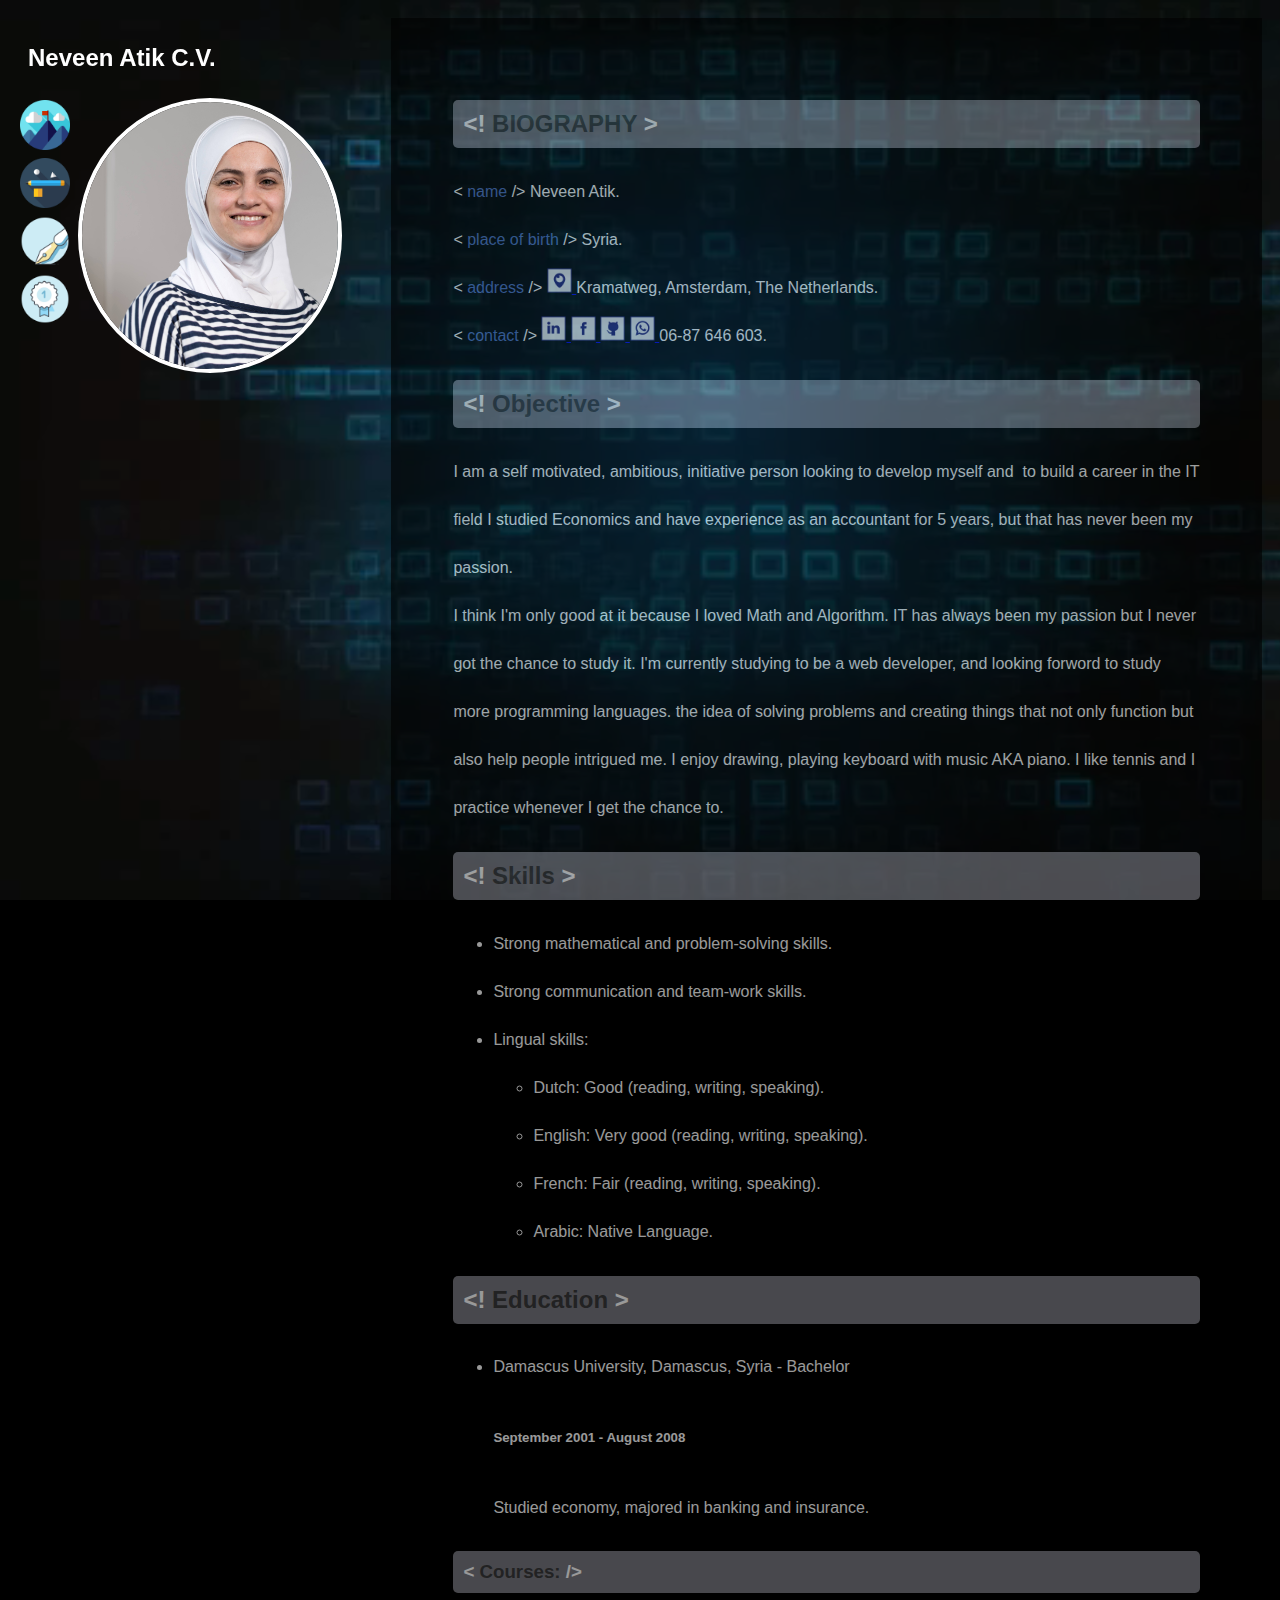
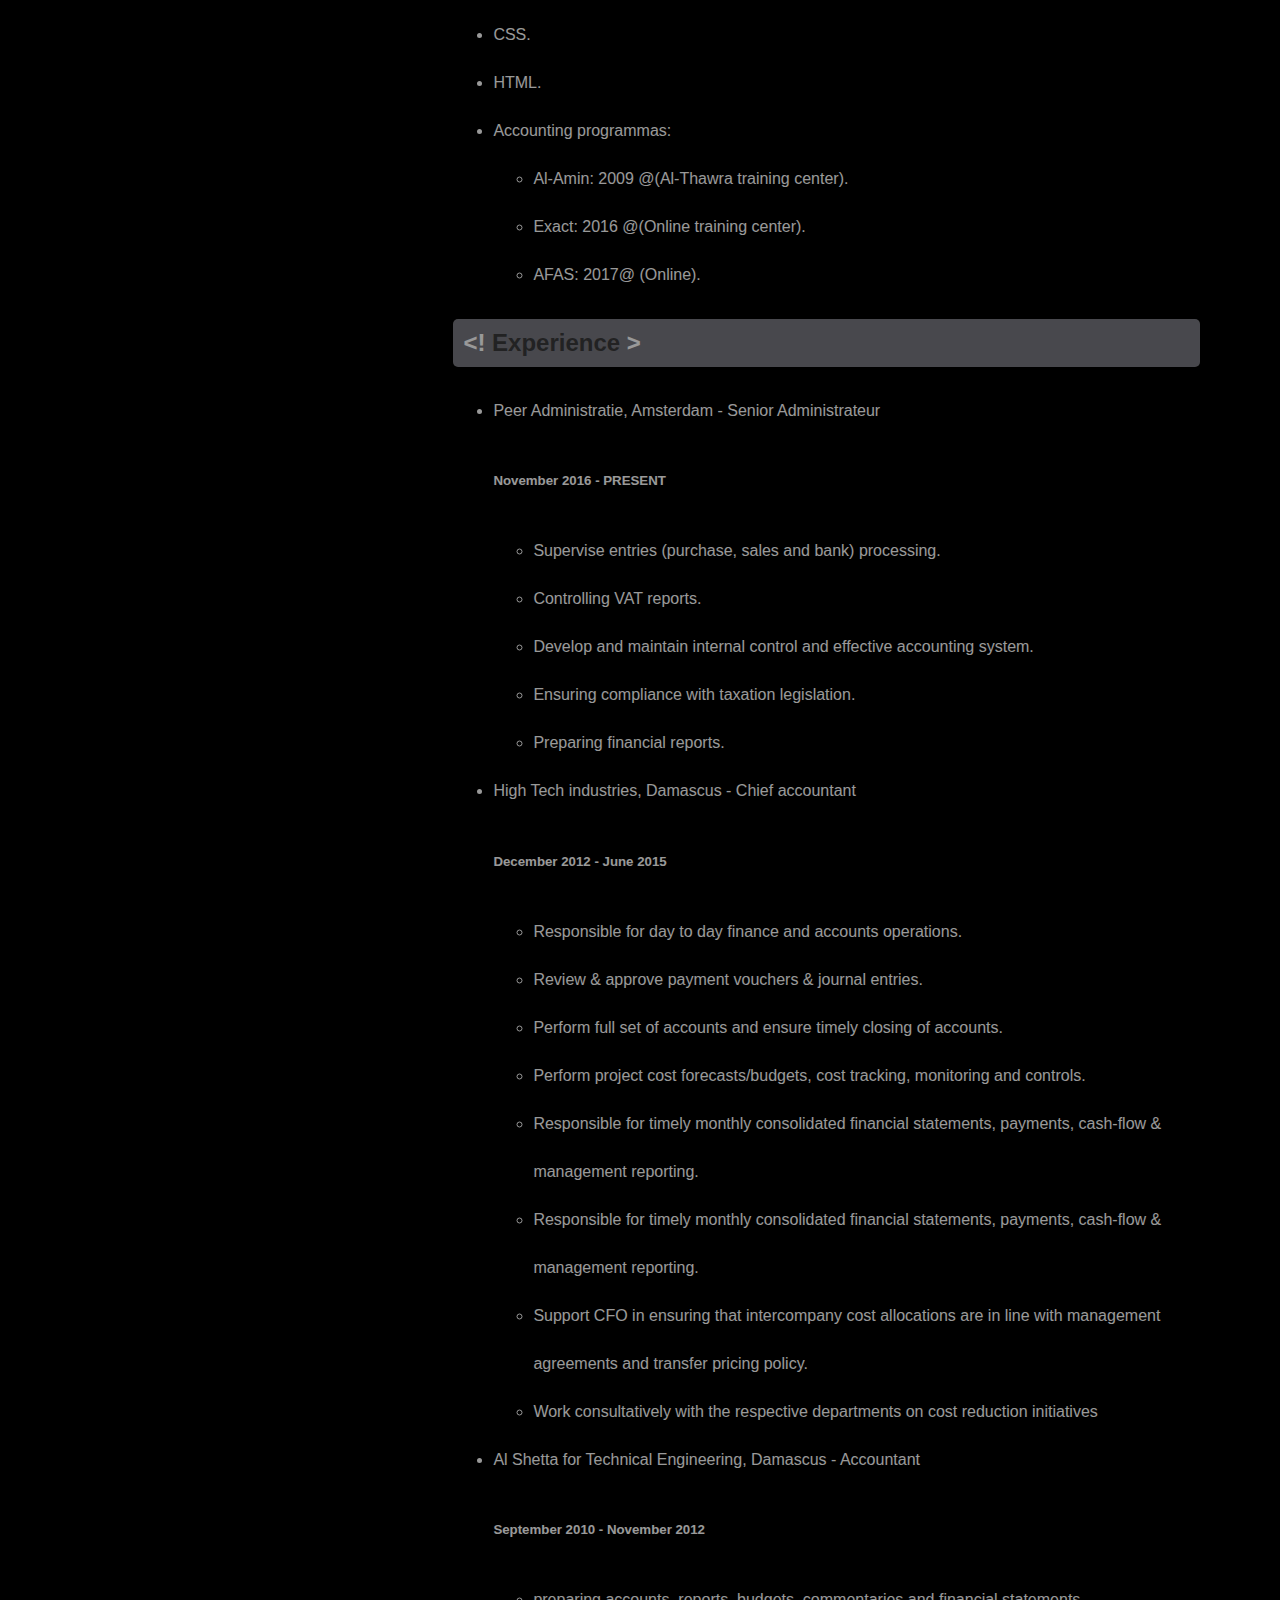
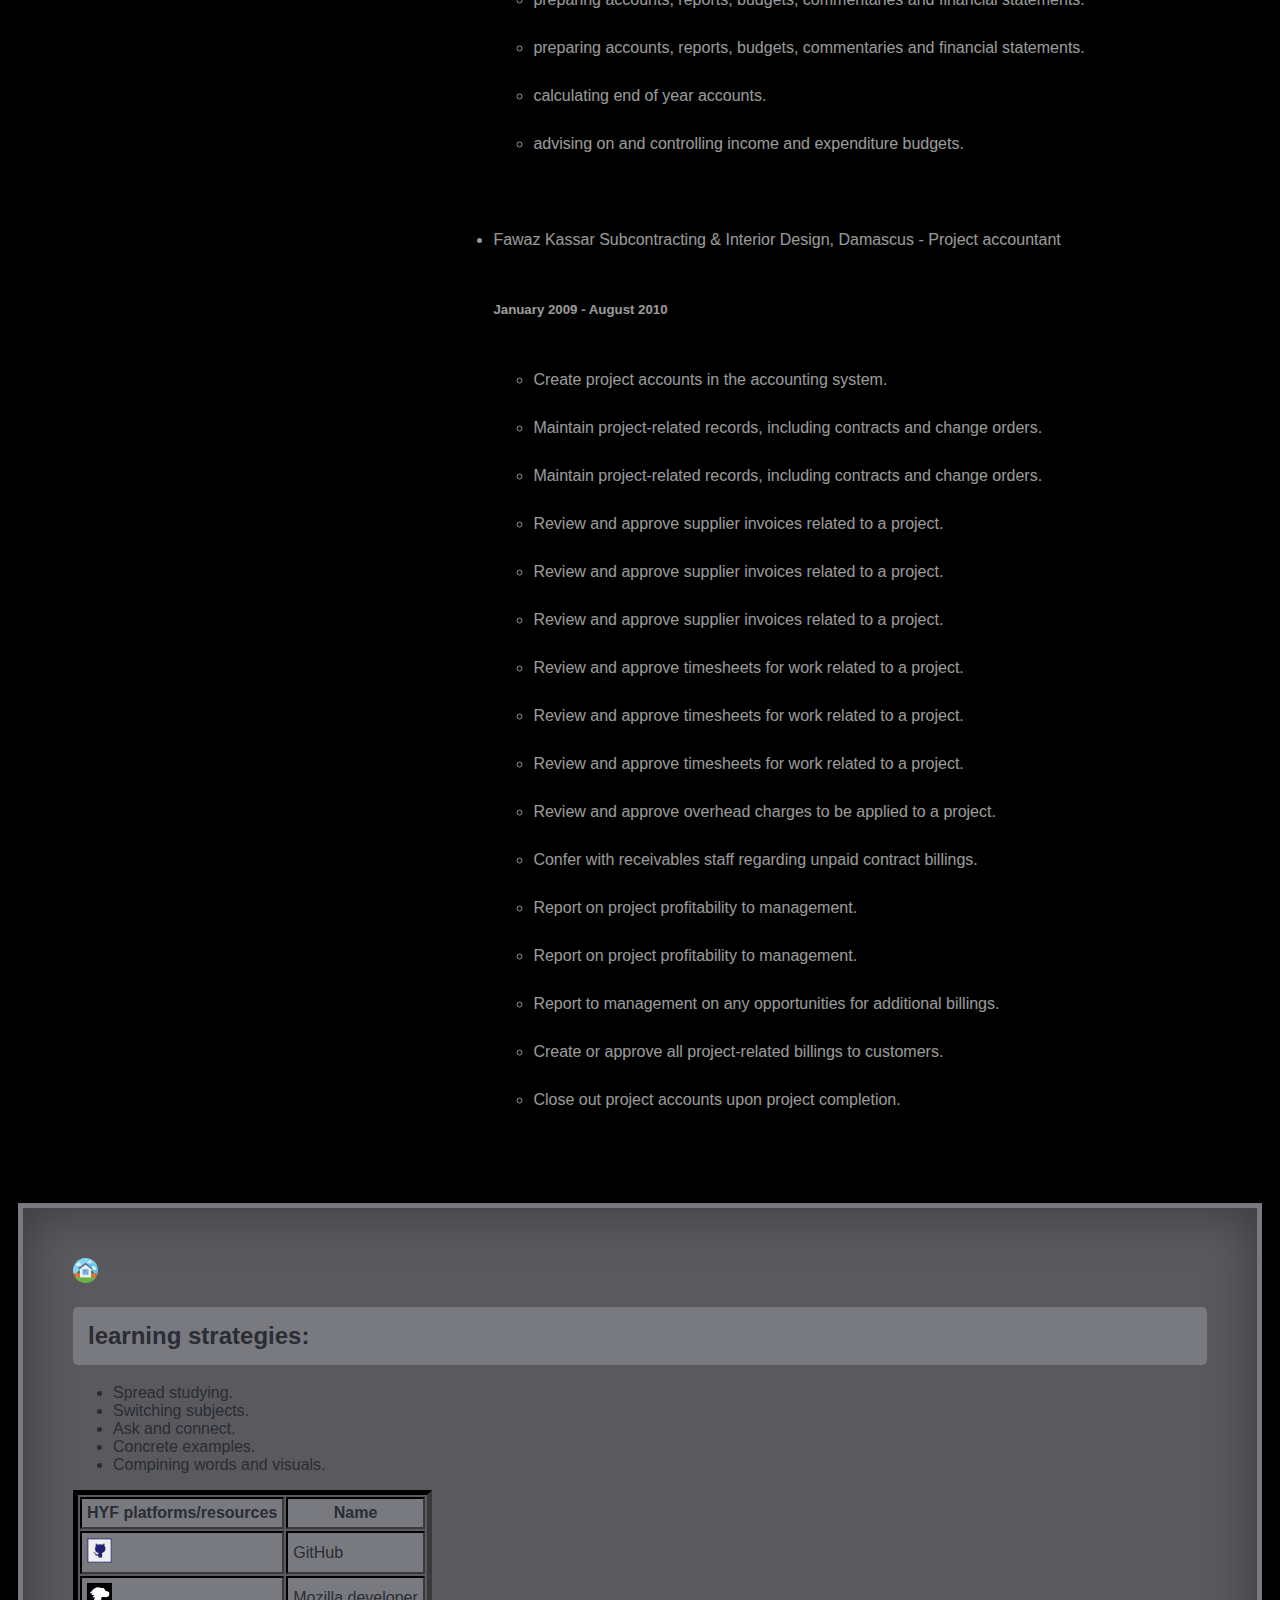
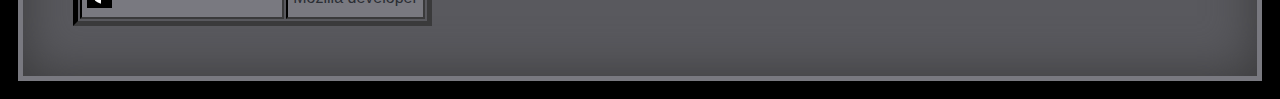
<file: week1/index.html>
<!DOCTYPE html>
<html>
<head>
  <meta charset="utf-8" 
  />
  <title>Neveen Atik
  </title>
  <meta name="viewport" content="width=device-width, initial-scale=1"
  />
  <link rel="stylesheet" href="style.css" 
  />
</head>
<body aria-label="CV">
  <header class="dropdown">
    <h1>Neveen Atik C.V.</h1>
    <img class="dropdown-img" 
      src="images/cv-photo.jpg" 
      alt="smiling woman with top streeped in white and dark blue"
      aria-haspopup="true" 
    />
    <div class="dropdown-content" role="menubar">
      <a href="#object" role="menuitem">
        <img 
          src="images/object.png" 
          alt="icon of mountains and a flag on top of the highest mountain"
        />
      </a>
      <a href="#skills" role="menuitem">
        <img 
          src="images/skills.png" 
          alt="pencil and eraser and other tools"
        />
      </a>
      <a href="#education" role="menuitem">
        <img 
          src="images/education.png" 
          alt="icon of an ink pen"
        />
      </a>
      <a href="#experience" role="menuitem">
        <img 
          src="images/experience.png" 
          alt="icon of medallion"
        />
      </a>
    </div>
  </header>
  <section class="cv-body">
    <h2 id="bio">
      &lt;!
      <span class="style-header">
        BIOGRAPHY
      </span>
      &gt;
    </h2>
      <p>&lt;
        <span class="style-bio">
          name
        </span> 
        /&gt; Neveen Atik.
        <br/>
        &lt;
          <span class="style-bio">
            place of birth 
          </span> 
        /&gt; Syria.
        <br/>
        &lt;
        <span class="style-bio">
          address
        </span>
        /&gt;
        <a href="https://www.google.nl/maps/place/Kramatweg+30,+1095+JS+Amsterdam/@52.3648701,4.9436549,17z/data=!3m1!4b1!4m5!3m4!1s0x47c609154a241151:0x56f30b33a1a03782!8m2!3d52.3648701!4d4.9458436?hl=nl">
          <img 
            src="images/location.png" 
            alt="location on google maps"
            width="10"
          />
        </a>
        Kramatweg, Amsterdam, The Netherlands.
        <br/>
        &lt;
        <span class="style-bio">
          contact
        </span>
        /&gt;
        <a href="https://www.linkedin.com/in/neveen-atik/">
          <img class="contacts" 
            src="images/linkedin.png" 
            alt="Linkedin profile"
          />
        </a>
        <a href="https://www.facebook.com/nevine.atike">
          <img class="contacts" 
            src="images/facebook.png" 
            alt="Facebook profile"
          />
        </a>
        <a href="https://github.com/neveenatik">
          <img class="contacts" 
            src="images/github.png" 
            alt="GitHub profile"
          />
        </a>
        <a href="https://api.whatsapp.com/send?phone=31687646603">
          <img 
            src="images/whatsapp.png" 
            alt="whatsapp icon"
          />
        </a> 06-87 646 603.
      </p>
    <h2 id="object">
      &lt;!
      <span class="style-header">
        Objective
      </span>
      &gt;
    </h2>
      <p>I am a self motivated, ambitious, initiative person 
        looking to develop myself and  to build a career in the IT field
        I studied Economics and have experience as an accountant for 5 years, 
        but that has never been my passion.
        <br/>
        I think I'm only good at it  because I loved Math and Algorithm.
        IT has always been my passion but I never got the chance to study it.
        I'm currently studying to be a web developer, 
        and looking forword to study more programming languages.
        the idea of solving problems and creating things 
        that not only function but also help people intrigued me.
        I enjoy drawing, playing keyboard with music AKA piano.
        I like tennis and I practice whenever I get the chance to.
      </p>
    <h2 id="skills">
      &lt;!
      <span class="style-header">
      Skills
      </span>
      &gt;
    </h2>
      <ul>
        <li>
          Strong mathematical and problem-solving skills.
        </li>
        <li>
          Strong communication and team-work skills.
        </li>
        <li>
          Lingual skills:
          <ul>
            <li>
              Dutch: Good (reading, writing, speaking).
            </li>
            <li>
              English: Very good (reading, writing, speaking).
            </li>
            <li>
              French: Fair (reading, writing, speaking).
            </li>
            <li>
              Arabic: Native Language.
            </li>
          </ul>
        </li>
      </ul>
    <h2 id="education">
      &lt;!
      <span class="style-header">
        Education
      </span>
      &gt;
    </h2>
      <ul>
        <li>
          Damascus University, Damascus, Syria​ - Bachelor
          <h5>September  2001 - August 2008
          </h5>
          Studied economy, majored  in banking and insurance.
        </li>
      </ul>
      <h3>&lt;
        <span class="style-header">Courses:
        </span>
        /&gt;
      </h3>
      <ul>
        <li>
          CSS.
        </li>
        <li>
          HTML.
        </li> 
        <li>
          Accounting programmas:
          <ul>
            <li>
             Al-Amin: 2009 @(Al-Thawra training center).
            </li>
           <li>
             Exact: 2016 @(Online training center).
            </li>
           <li>
             AFAS: 2017@ (Online).
            </li>
          </ul>
        </li>
      </ul>
    <h2 id="experience">
      &lt;!
      <span class="style-header">
        Experience
      </span>
      &gt;
    </h2>
      <ul>
        <li>
          Peer Administratie, Amsterdam​ - Senior Administrateur
          <h5>November 2016 - PRESENT
          </h5>
          <ul>
            <li>
              Supervise entries (purchase, sales and bank) processing.
            </li>
            <li>
              Controlling VAT reports.
            </li>
            <li>
              Develop and maintain internal control and effective accounting system.
            </li>
            <li>
              Ensuring compliance with taxation legislation.
            </li>
            <li>
              Preparing financial reports.
            </li>
          </ul>
        </li>
        <li>
          High Tech industries, Damascus​ - Chief accountant
          <h5>December 2012 - June 2015
          </h5>
          <ul>
            <li>
              Responsible for day to day finance and accounts operations.
            </li>
            <li>
              Review &amp; approve payment vouchers &amp; journal entries.
            </li> 
            <li>
              Perform full set of accounts and ensure timely closing of accounts.
            </li>
            <li>
              Perform project cost forecasts/budgets, cost tracking, monitoring and controls.
            </li>
            <li>
              Responsible for timely monthly consolidated financial statements, 
              payments, cash-flow &amp; management reporting.
            </li>
            <li>
              Responsible for timely monthly consolidated financial statements, 
              payments, cash-flow &amp; management reporting.
            </li>
            <li>
              Support CFO in ensuring that intercompany cost allocations are in line with management  agreements and transfer pricing policy.
            </li>
            <li>
              Work consultatively with the respective departments on cost reduction initiatives
            </li>
          </ul>
        </li>
        <li>
          Al Shetta for Technical Engineering, Damascus​ - Accountant
          <h5>September 2010 - November 2012
          </h5>     
          <ul>
            <li>
              preparing accounts, reports, budgets, 
              commentaries and financial statements.
            </li>
            <li>
              preparing accounts, reports, budgets, 
              commentaries and financial statements.
            </li> 
            <li>
              calculating end of year accounts.
            </li>
            <li>
              advising on and controlling income and expenditure budgets.
            </li>
          </ul>  
        <li>
          Fawaz Kassar Subcontracting &amp; 
          Interior Design, Damascus​ - Project accountant
          <h5>January 2009 - August 2010
          </h5>
          <ul>
            <li>
              Create project accounts in the accounting system.
            </li>
            <li>
              Maintain project-related records, 
              including contracts and change orders.
            </li> 
            <li>
              Maintain project-related records, 
              including contracts and change orders.
            </li>
            <li>
              Review and approve supplier invoices related to a project.
            </li>
            <li>
              Review and approve supplier invoices related to a project.
            </li>
            <li>
              Review and approve supplier invoices related to a project.
            </li>
            <li>
              Review and approve timesheets for work related to a project.
            </li>
            <li>
              Review and approve timesheets for work related to a project.
            </li>
            <li>
              Review and approve timesheets for work related to a project.
            </li>
            <li>
              Review and approve overhead charges to be applied to a project.
            </li>
            <li>
              Confer with receivables staff regarding unpaid contract billings.
            </li>
            <li>
              Report on project profitability to management.
            </li>
            <li>
              Report on project profitability to management.
            </li>
            <li>
              Report to management on any opportunities for additional billings.
            </li>
            <li>
              Create or approve all project-related billings to customers.
            </li>
            <li>
              Close out project accounts upon project completion.
            </li>
          </ul>
        </li>
      </ul>    
  </section>
    <video autoplay loop aria-label="Video aria label">
    <source
      src="videos/background.mp4" 
      type="video/mp4"
    />
    <source 
      src="videos/background_1.ogv" 
      type="video/ogv"
    />
    <source 
      src="videos/Background_2.webm" 
      type="video/webm"
    />
  </video>
  <footer>
    <a href="#bio" >
      <img 
        src="images/home.png"
        alt="back to top"
      />
    </a>
    <h2>
        learning strategies:
      </h2>
      <ul>
        <li>
          Spread studying.
        </li>
        <li>
          Switching subjects.
        </li>
        <li>
          Ask and connect.
        </li>
        <li>
          Concrete examples.
        </li>
        <li>
          Compining words and visuals.
        </li>
      </ul>
      <table>
        <thead>
          <tr>
            <th>
              HYF platforms/resources
            </th>
            <th>
              Name
            </th>
          </tr>
        </thead>
        <tbody>
          <tr>
            <td>
              <a href="https://github.com/HackYourFuture">
                <img 
                src="images/github.png" 
                alt="github profile"
                />
              </a>
            </td>
            <td>
            GitHub
            </td>
          </tr>
          <tr>
            <td>
              <a href="https://developer.mozilla.org/en-US/docs/Learn">
                <img
                  src="images/MDN.jpg"
                  alt="mozilla developer icon"
                />
              </a>
            </td>
            <td>
              Mozilla developer
            </td>
          </tr>
        </tbody>
      </table>
  </footer> 
</body>
</html>
</file>
<file: week1/style.css>
body {
  background-color: black;
  font-family: sans-serif;
  color: white;
  padding: 10px;
  }
h1{
  font-weight: bold;
  font-size: 1.5em;
  position: relative;
  text-shadow: black;
  padding:10px;
  clear: both;
}
.dropdown-img {
  position: fixed;
  float: left;
  border: 4px solid white;
  border-radius: 50%;
  width: 20%;
  margin-left: 60px;
  
}
.dropdown {
  position: fixed;
  display: inline-block;
  z-index: 2;
}
.dropdown-content {
  display: block;
  position: absolute;
  width: 60px;
}
.dropdown-content img{
  width: 50px;
  margin:2px;
}
video {
  position: fixed;
  top: 0;
  right: 0;
  left: 0;
  bottom: 0;
  min-width: 100%;
  min-height: 100%;
  width: auto;
  height: auto;
  z-index: -1;
}
.cv-body{
  background-color: black;
  opacity: 0.6;
  width: 60%;
  margin-left: 30%;
  padding:5%;
}
.cv-body ul, .cv-body p{
  line-height:3em;
}
.style-bio{
  color:rgb(78, 114, 192)
}
.style-header{
  color: rgb(58, 58, 59);
}
a img{
  width: 25px;
}
h6{
  padding-top: 0;
}
h2, h3{
  padding: 10px;
  background-color: rgb(121, 121, 128);
  border-radius: 5px;
  z-index: 2;
}
.bio-list{
  list-style-type: none;
}

footer{
  border: 5px solid rgb(121, 121, 128);
  box-shadow: inset 0 0 50px rgb(58, 58, 59);
  background-color:rgb(89, 89, 94);
  position:relative;
  z-index: 3; 
  padding:50px;
  color:rgb(42, 45, 51);
}
footer a {
  width: 3%;
}
footer h2 {
  padding: 15px;
}
table{
  border-style: inset;
  border-width: 5px;
  border-color: rgb(58, 58, 59);
}
th, td {
  padding: 5px;
  border-style: inset;
  border-width: 2px;
  border-color: rgb(58, 58, 59);
  background-color: rgb(121, 121, 128);
}
</file>
